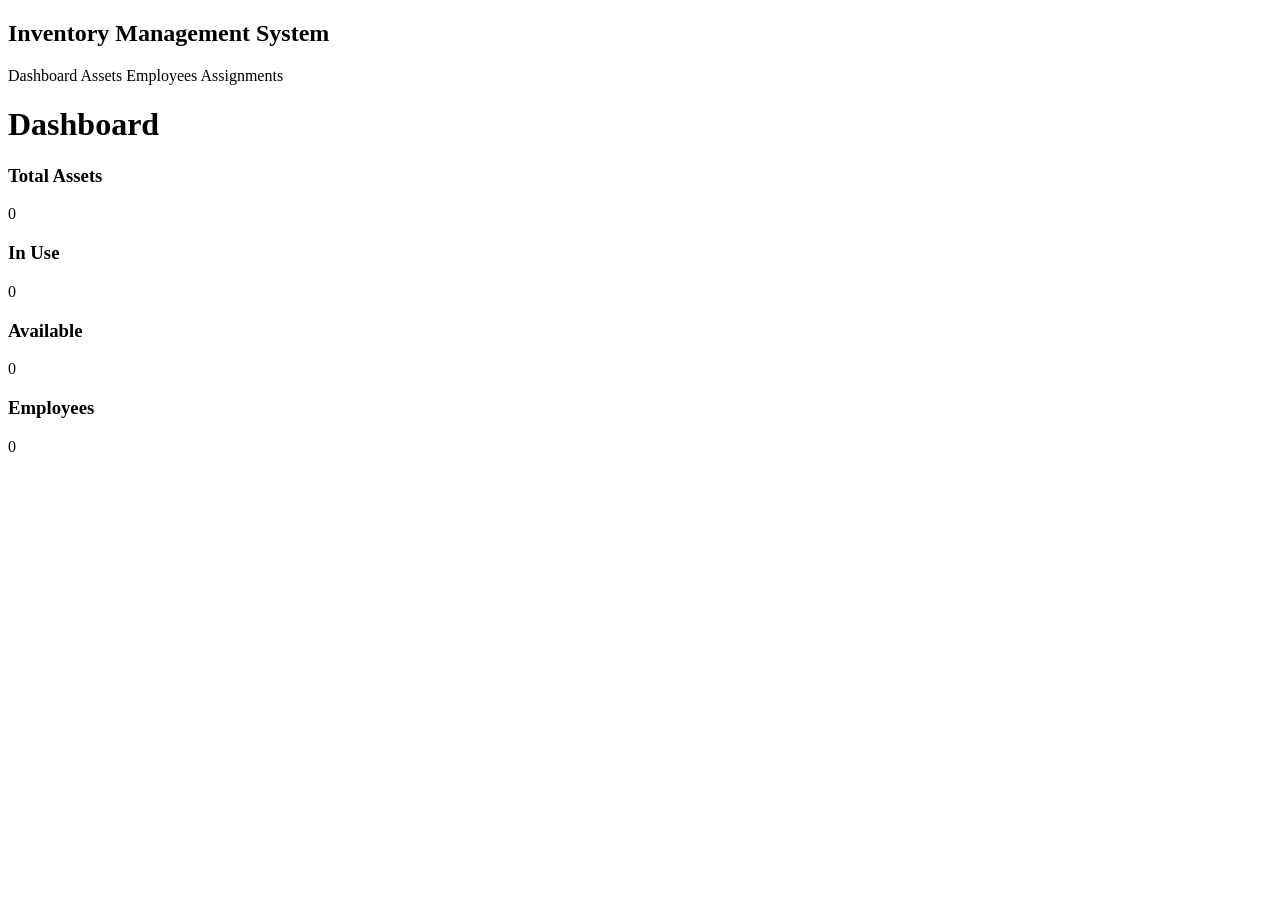
<file: src/main/resources/templates/index.html>
<!DOCTYPE html>
<html xmlns:th="http://www.thymeleaf.org">
<head>
    <title>Dashboard</title>
    <link rel="stylesheet" th:href="@{/css/style.css}">
</head>
<body>

<div class="container">
    <div class="navbar">
        <h2>Inventory Management System</h2>
        <div>
            <a th:href="@{/}">Dashboard</a>
            <a th:href="@{/assets}">Assets</a>
            <a th:href="@{/employees}">Employees</a>
            <a th:href="@{/assignments}">Assignments</a>
        </div>
    </div>

    <h1>Dashboard</h1>

    <div class="dashboard">

        <div class="dashboard-card">
            <h3>Total Assets</h3>
            <p th:text="${totalAssets}">0</p>
        </div>

        <div class="dashboard-card">
            <h3>In Use</h3>
            <p th:text="${inUseAssets}">0</p>
        </div>

        <div class="dashboard-card">
            <h3>Available</h3>
            <p th:text="${availableAssets}">0</p>
        </div>

        <div class="dashboard-card">
            <h3>Employees</h3>
            <p th:text="${totalEmployees}">0</p>
        </div>

    </div>

</div>

<script th:src="@{/js/script.js}"></script>
</body>
</html>
</file>
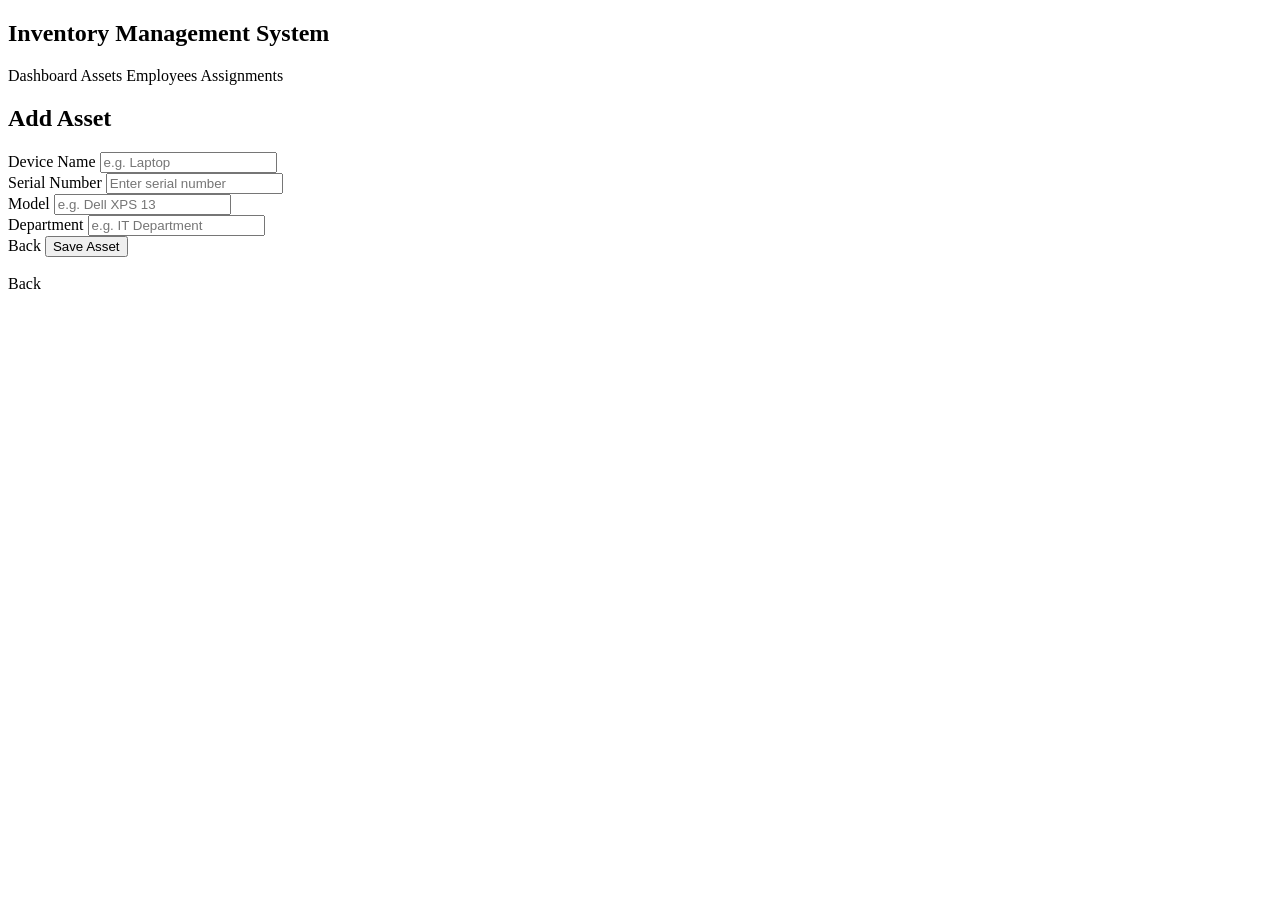
<file: src/main/resources/templates/asset-form.html>
<!DOCTYPE html>
<html>
<head>
<meta charset="UTF-8">
<title>Insert title here</title>
<link rel="stylesheet" th:href="@{/css/style.css}">
<script th:src="@{/js/script.js}"></script>
</head>
<body>
<div class="container">
<div class="navbar">
    <h2>Inventory Management System</h2>
    <div>
        <a th:href="@{/}">Dashboard</a>
        <a th:href="@{/assets}">Assets</a>
        <a th:href="@{/employees}">Employees</a>
        <a th:href="@{/assignments}">Assignments</a>
    </div>
</div>
    <div class="form-container">
        <h2>Add Asset</h2>

        <form th:action="@{/assets/save}" method="post" th:object="${asset}">

            <div class="form-group">
                <label>Device Name</label>
                <input type="text" th:field="*{name}" placeholder="e.g. Laptop" required>
            </div>

            <div class="form-group">
                <label>Serial Number</label>
                <input type="text" th:field="*{serialNumber}" placeholder="Enter serial number" required>
            </div>

            <div class="form-group">
                <label>Model</label>
                <input type="text" th:field="*{model}" placeholder="e.g. Dell XPS 13">
            </div>

            <div class="form-group">
                <label>Department</label>
                <input type="text" th:field="*{department}" placeholder="e.g. IT Department">
            </div>

            <div class="form-actions">
                <a th:href="@{/assets}" class="btn-secondary">Back</a>
                <button type="submit" class="btn-primary">Save Asset</button>
            </div>

        </form>
    </div>

<br>
<a th:href="@{/assets}">Back</a>
</div>
</body>
</html>
</file>
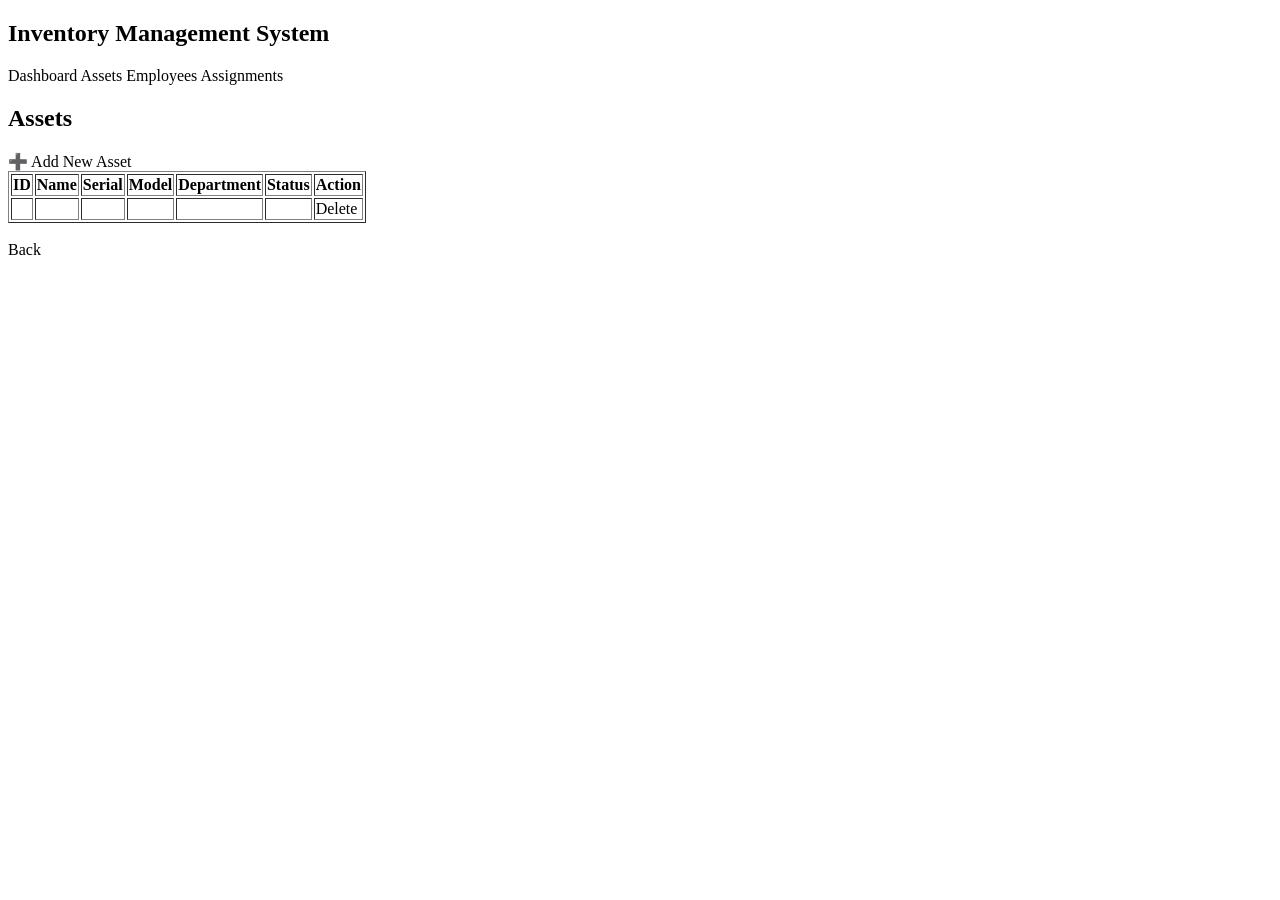
<file: src/main/resources/templates/assets.html>
<!DOCTYPE html>
<html>
<head>
<meta charset="UTF-8">
<title>Assets</title>
<link rel="stylesheet" th:href="@{/css/style.css}">
<script th:src="@{/js/script.js}"></script>
</head>
<body>
<div class="container">
<div class="navbar">
    <h2>Inventory Management System</h2>
    <div>
        <a th:href="@{/}">Dashboard</a>
        <a th:href="@{/assets}">Assets</a>
        <a th:href="@{/employees}">Employees</a>
        <a th:href="@{/assignments}">Assignments</a>
    </div>
</div>
    
	<h2>Assets</h2>

<a th:href="@{/assets/new}">➕ Add New Asset</a>

<table border="1">
    <tr>
        <th>ID</th>
        <th>Name</th>
        <th>Serial</th>
        <th>Model</th>
        <th>Department</th>
        <th>Status</th>
        <th>Action</th>
    </tr>

    <tr th:each="asset : ${assets}">
        <td th:text="${asset.id}"></td>
        <td th:text="${asset.name}"></td>
        <td th:text="${asset.serialNumber}"></td>
        <td th:text="${asset.model}"></td>
        <td th:text="${asset.department}"></td>
        <td th:text="${asset.status}" th:attr="data-status=${asset.status}"></td>
        <td>
            <a th:href="@{'/assets/delete/' + ${asset.id}}">Delete</a>
        </td>
    </tr>
</table>

<br>
<a th:href="@{/}">Back</a>
</div>
</body>
</html>
</file>
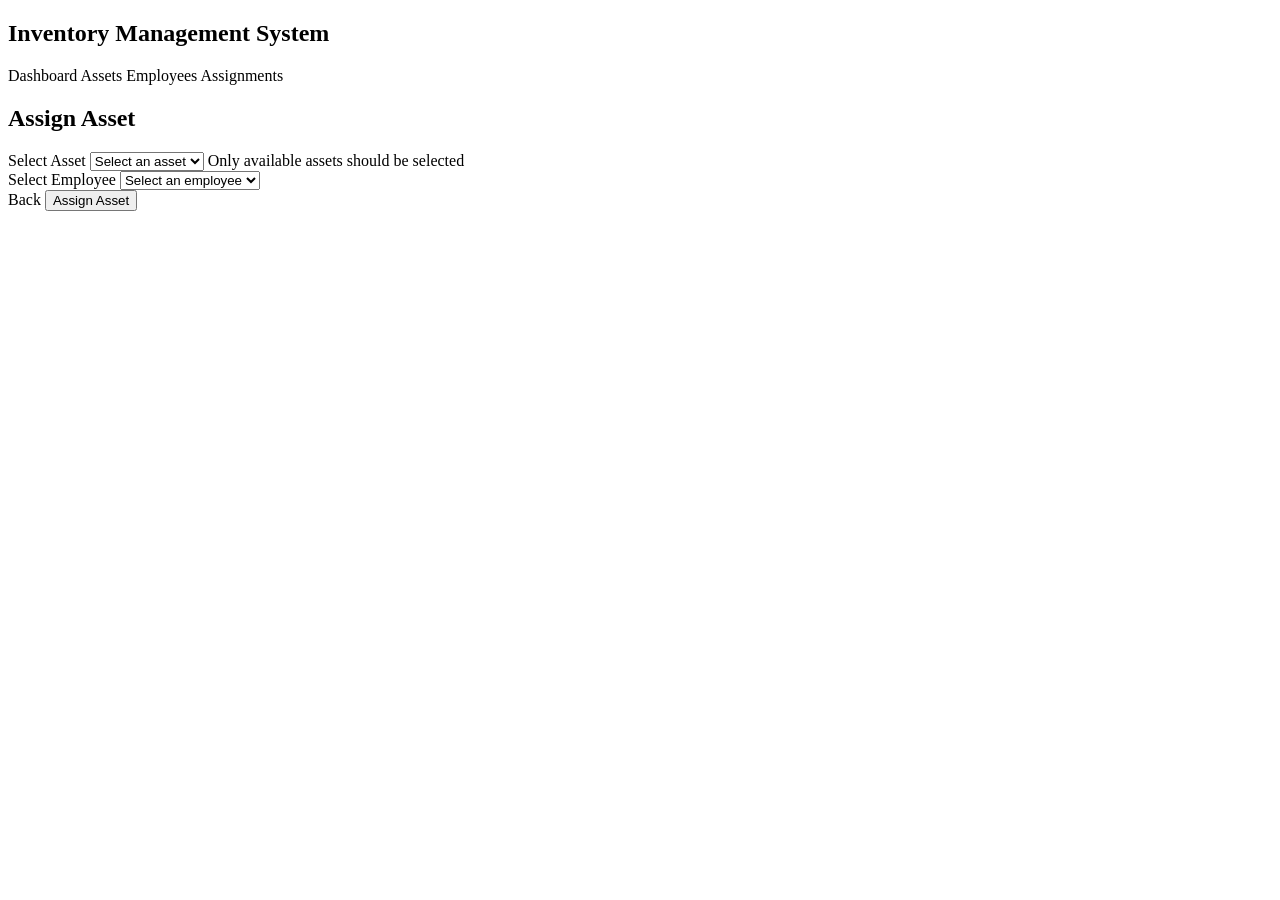
<file: src/main/resources/templates/assignment-form.html>
<!DOCTYPE html>
<html xmlns:th="http://www.thymeleaf.org">
<head>
    <title>Assign Asset</title>
    <link rel="stylesheet" th:href="@{/css/style.css}">
</head>
<body>

<div class="container">

    <!-- NAVBAR -->
    <div class="navbar">
        <h2>Inventory Management System</h2>
        <div>
            <a th:href="@{/}">Dashboard</a>
            <a th:href="@{/assets}">Assets</a>
            <a th:href="@{/employees}">Employees</a>
            <a th:href="@{/assignments}">Assignments</a>
        </div>
    </div>

    <!-- FORM -->
    <div class="form-container">
        <h2>Assign Asset</h2>

        <form th:action="@{/assignments/assign}" method="post">

            <!-- ASSET -->
            <div class="form-group">
                <label>Select Asset</label>
                <select name="assetId" required>
                    <option value="" disabled selected>Select an asset</option>
                    <option th:each="asset : ${assets}"
                            th:value="${asset.id}"
                            th:text="${asset.name + ' - ' + asset.serialNumber}">
                    </option>
                </select>
                <span class="form-note">Only available assets should be selected</span>
            </div>

            <!-- EMPLOYEE -->
            <div class="form-group">
                <label>Select Employee</label>
                <select name="employeeId" required>
                    <option value="" disabled selected>Select an employee</option>
                    <option th:each="emp : ${employees}"
                            th:value="${emp.id}"
                            th:text="${emp.name}">
                    </option>
                </select>
            </div>

            <!-- BUTTONS -->
            <div class="form-actions">
                <a th:href="@{/assignments}" class="btn-secondary">Back</a>
                <button type="submit" class="btn-primary">Assign Asset</button>
            </div>

        </form>
    </div>

</div>

<script th:src="@{/js/script.js}"></script>
</body>
</html>
</file>
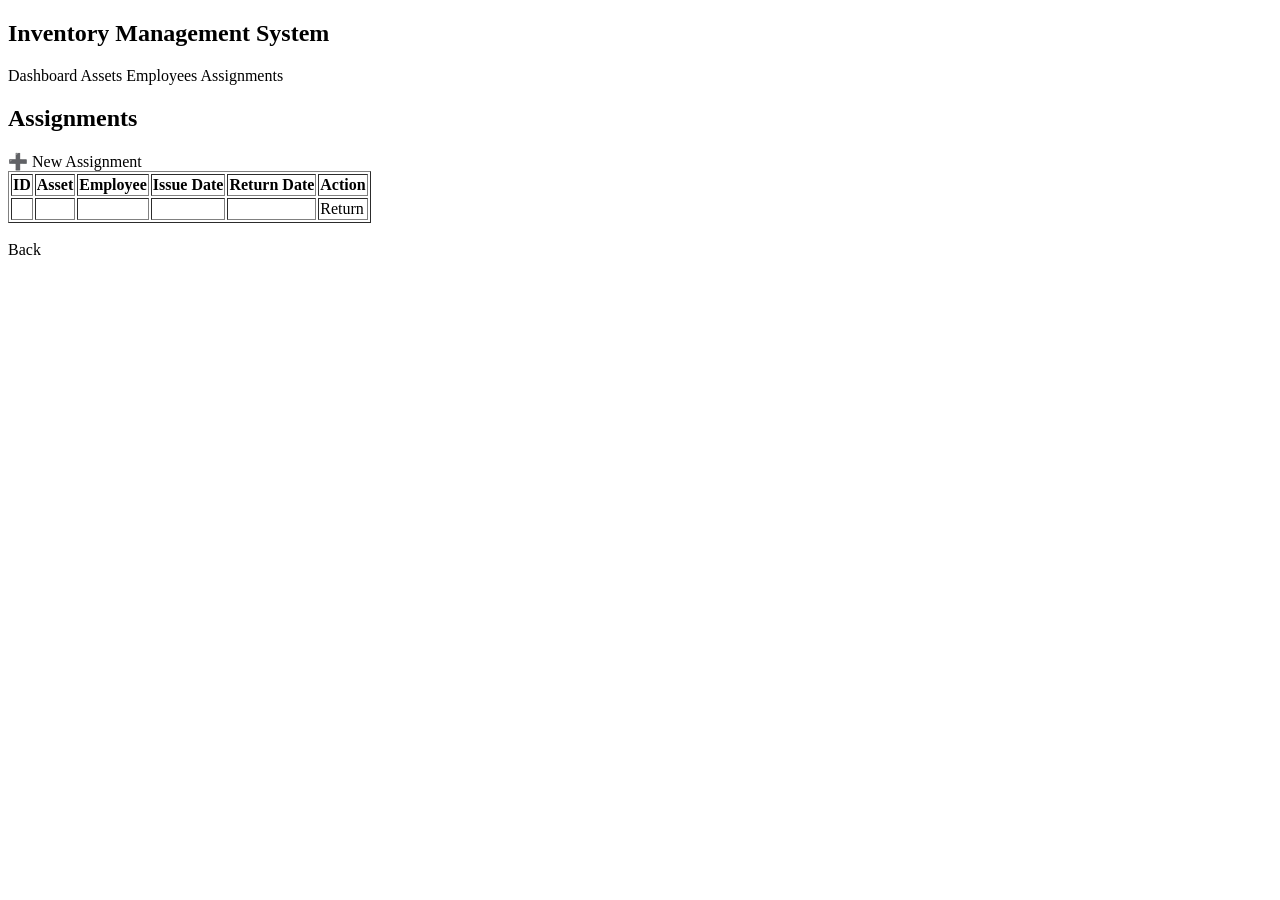
<file: src/main/resources/templates/assignments.html>
<!DOCTYPE html>
<html>
<head>
<meta charset="UTF-8">
<title>Assignments</title>
<link rel="stylesheet" th:href="@{/css/style.css}">
<script th:src="@{/js/script.js}"></script>
</head>
<body>
<div class="container">
<div class="navbar">
    <h2>Inventory Management System</h2>
    <div>
        <a th:href="@{/}">Dashboard</a>
        <a th:href="@{/assets}">Assets</a>
        <a th:href="@{/employees}">Employees</a>
        <a th:href="@{/assignments}">Assignments</a>
    </div>
</div>
    
	<h2>Assignments</h2>

<a th:href="@{/assignments/new}">➕ New Assignment</a>

<table border="1">
    <tr>
        <th>ID</th>
        <th>Asset</th>
        <th>Employee</th>
        <th>Issue Date</th>
        <th>Return Date</th>
        <th>Action</th>
    </tr>

    <tr th:each="a : ${assignments}">
        <td th:text="${a.id}"></td>
        <td th:text="${a.asset.name}"></td>
        <td th:text="${a.employee.name}"></td>
        <td th:text="${a.issueDate}"></td>
        <td th:text="${a.returnDate}"></td>
        <td>
            <a th:href="@{'/assignments/return/' + ${a.id}}">Return</a>
        </td>
    </tr>
</table>

<br>
<a th:href="@{/}">Back</a>
</div>
</body>
</html>
</file>
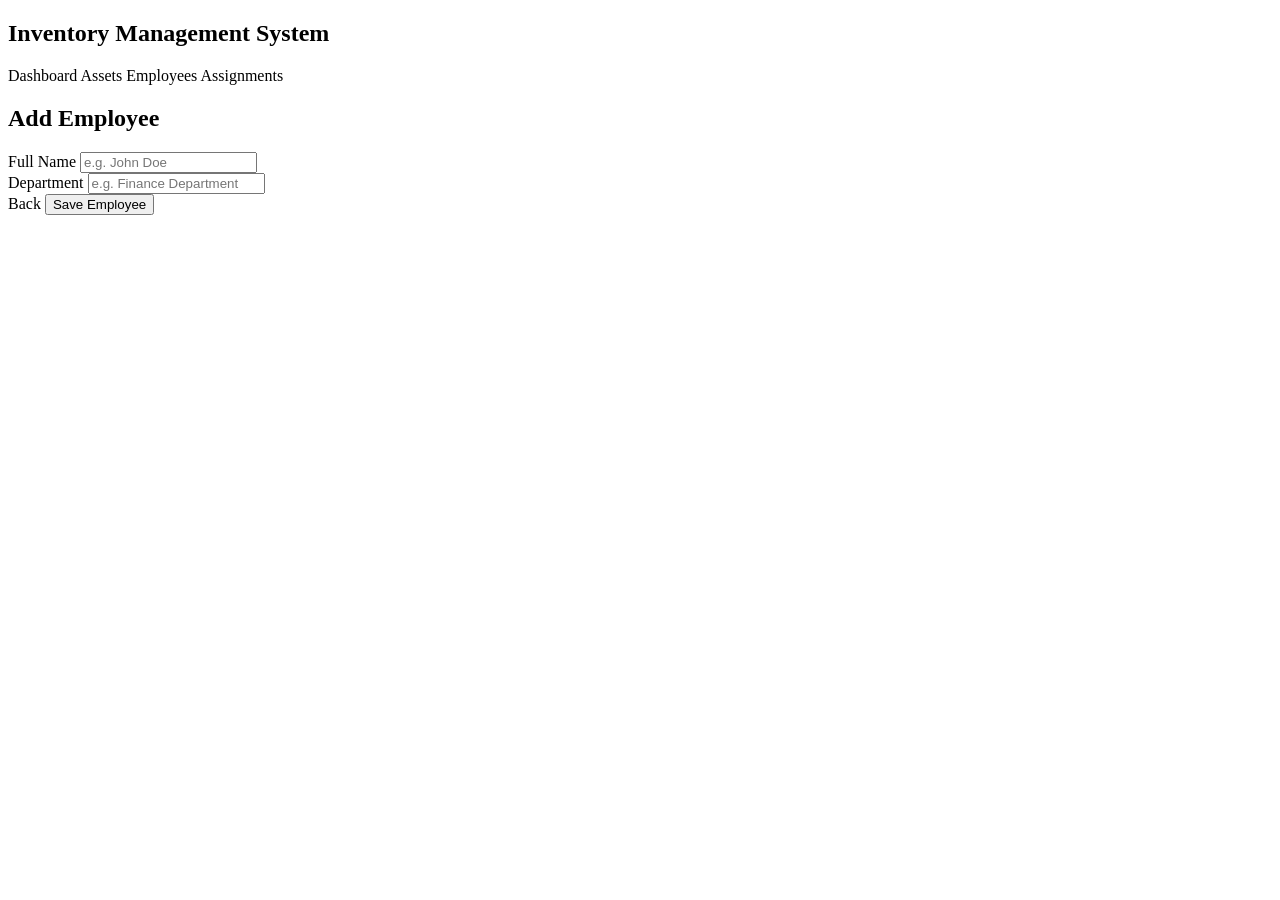
<file: src/main/resources/templates/employee-form.html>
<!DOCTYPE html>
<html xmlns:th="http://www.thymeleaf.org">
<head>
    <title>Add Employee</title>
    <link rel="stylesheet" th:href="@{/css/style.css}">
</head>
<body>

<div class="container">

    <!-- NAVBAR -->
    <div class="navbar">
        <h2>Inventory Management System</h2>
        <div>
            <a th:href="@{/}">Dashboard</a>
            <a th:href="@{/assets}">Assets</a>
            <a th:href="@{/employees}">Employees</a>
            <a th:href="@{/assignments}">Assignments</a>
        </div>
    </div>

    <!-- FORM -->
    <div class="form-container">
        <h2>Add Employee</h2>

        <form th:action="@{/employees/save}" method="post" th:object="${employee}">

            <div class="form-group">
                <label>Full Name</label>
                <input type="text" th:field="*{name}" placeholder="e.g. John Doe" required>
            </div>

            <div class="form-group">
                <label>Department</label>
                <input type="text" th:field="*{department}" placeholder="e.g. Finance Department">
            </div>

            <div class="form-actions">
                <a th:href="@{/employees}" class="btn-secondary">Back</a>
                <button type="submit" class="btn-primary">Save Employee</button>
            </div>

        </form>
    </div>

</div>

<script th:src="@{/js/script.js}"></script>
</body>
</html>
</file>
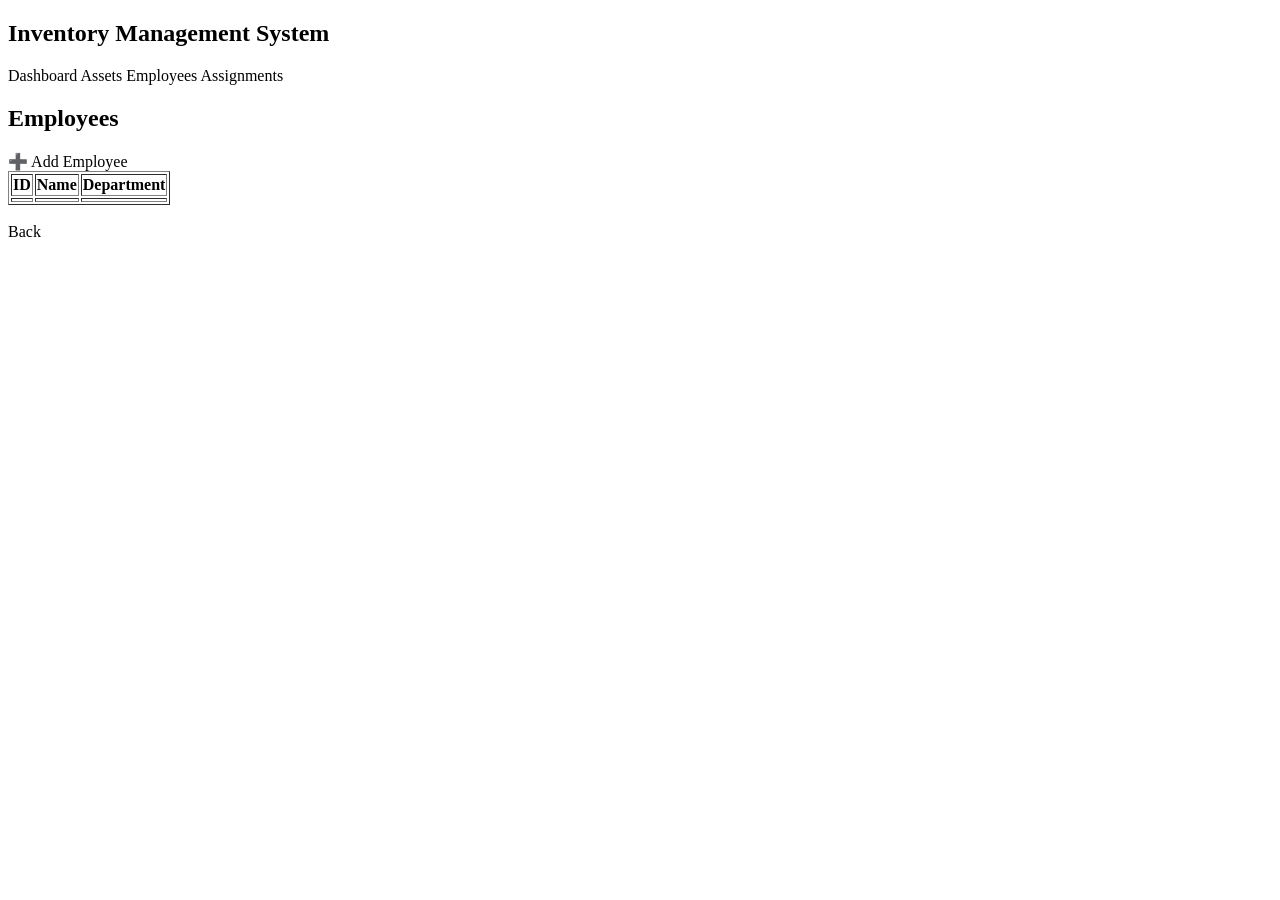
<file: src/main/resources/templates/employees.html>
<!DOCTYPE html>
<html>
<head>
<meta charset="UTF-8">
<title>Employees</title>
<link rel="stylesheet" th:href="@{/css/style.css}">
<script th:src="@{/js/script.js}"></script>
</head>
<body>
<div class="container">
<div class="navbar">
    <h2>Inventory Management System</h2>
    <div>
        <a th:href="@{/}">Dashboard</a>
        <a th:href="@{/assets}">Assets</a>
        <a th:href="@{/employees}">Employees</a>
        <a th:href="@{/assignments}">Assignments</a>
    </div>
</div>
    
<h2>Employees</h2>

<a th:href="@{/employees/new}">➕ Add Employee</a>

<table border="1">
    <tr>
        <th>ID</th>
        <th>Name</th>
        <th>Department</th>
    </tr>

    <tr th:each="emp : ${employees}">
        <td th:text="${emp.id}"></td>
        <td th:text="${emp.name}"></td>
        <td th:text="${emp.department}"></td>
    </tr>
</table>

<br>
<a th:href="@{/}">Back</a>
</div>
</body>
</html>
</file>
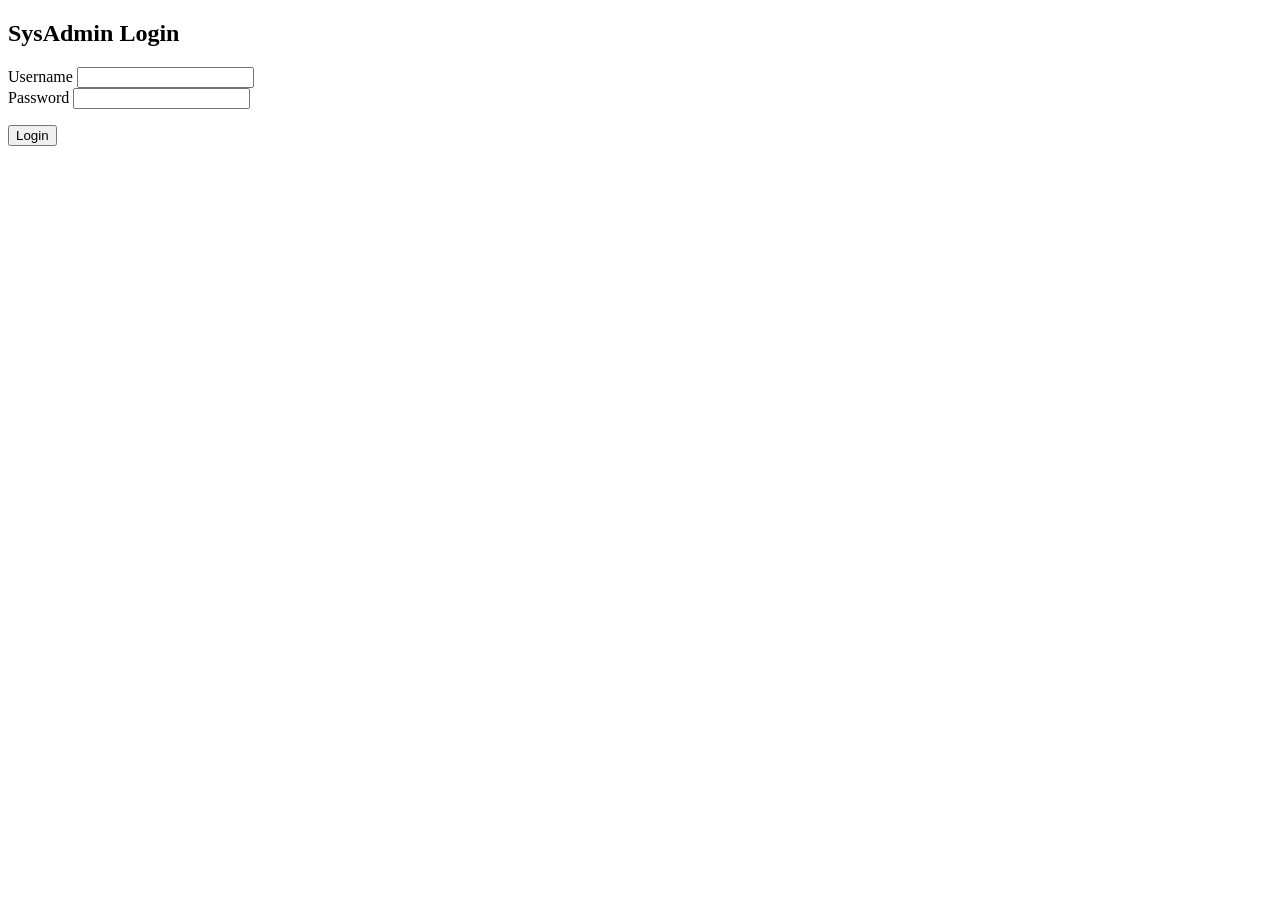
<file: src/main/resources/templates/login.html>
<!DOCTYPE html>
<html xmlns:th="http://www.thymeleaf.org">
<head>
    <title>Login</title>
    <link rel="stylesheet" th:href="@{/css/style.css}">
</head>
<body>

<div class="form-container">

    <h2>SysAdmin Login</h2>

    <form method="post" th:action="@{/login}">

        <div class="form-group">
            <label>Username</label>
            <input type="text" name="username" required>
        </div>

        <div class="form-group">
            <label>Password</label>
            <input type="password" name="password" required>
        </div>

        <p style="color:red;" th:if="${error}" th:text="${error}"></p>

        <div class="form-actions">
            <button class="btn-primary" type="submit">Login</button>
        </div>

    </form>

</div>

</body>
</html>
</file>
